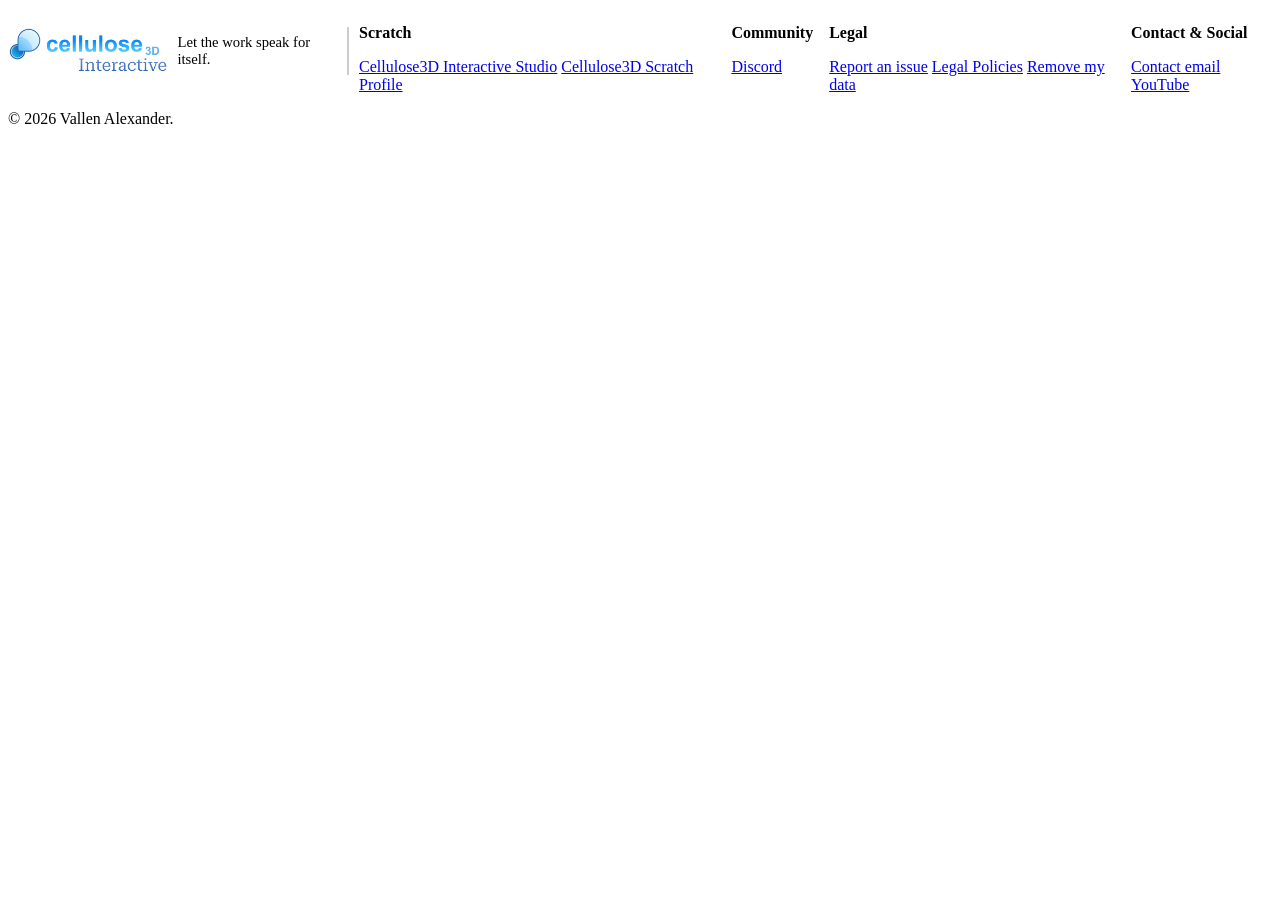
<file: _includes/footer.html>
<!DOCTYPE html>

<!-- Footer goes here! -->

<footer>
	<div style="display: flex;flex-direction: row;gap: 10px;align-items: center;margin: 0px auto;">
		<img src="\media\c3d-interactive-wordmark.png" alt="Cellulose3D Logo" height="48px">
		<p style="font-family: serif;font-size: 11pt;">Let the work speak for itself.</p>
		<span style="border-left: 2px solid #ccc; height: 48px;"></span>
		<span style="display:flex; flex-direction:row; gap:16px;">
			<span class="pagefoot-linkcat">
				<p><b>Scratch</b></p>
				<a class="pagefoot-links" href="https://scratch.mit.edu/studios/51462572/">Cellulose3D Interactive Studio</a>
				<a class="pagefoot-links" href="https://scratch.mit.edu/users/Cellulose3D">Cellulose3D Scratch Profile</a>
			</span>
			<span class="pagefoot-linkcat">
				<p><b>Community</b></p>
				<a class="pagefoot-links" href="https://discord.com/invite/H43WyFTkvt">Discord</a>
			</span>
			<span class="pagefoot-linkcat">
				<p><b>Legal</b></p>
				<a class="pagefoot-links" href="https://wescomvallen.github.io/cellulose3d-interactive/docs/formal-report/">Report an issue</a>
				<a class="pagefoot-links" href="https://wescomvallen.github.io/cellulose3d-interactive/docs/legal-policies/">Legal Policies</a>
				<a class="pagefoot-links" href="https://wescomvallen.github.io/cellulose3d-interactive/docs/formal-report/#remove-me">Remove my data</a>
			</span>
			<span class="pagefoot-linkcat">
				<p><b>Contact & Social</b></p>
				<a class="pagefoot-links" href="mailto:vallenalexander2428@gmail.com">Contact email</a>
				<a class="pagefoot-links" href="https://youtube.com/@cellulose3d">YouTube</a>
			</span>
		</span>
	</div>
	<p>© 2026 Vallen Alexander.</p>
</footer>
</file>
